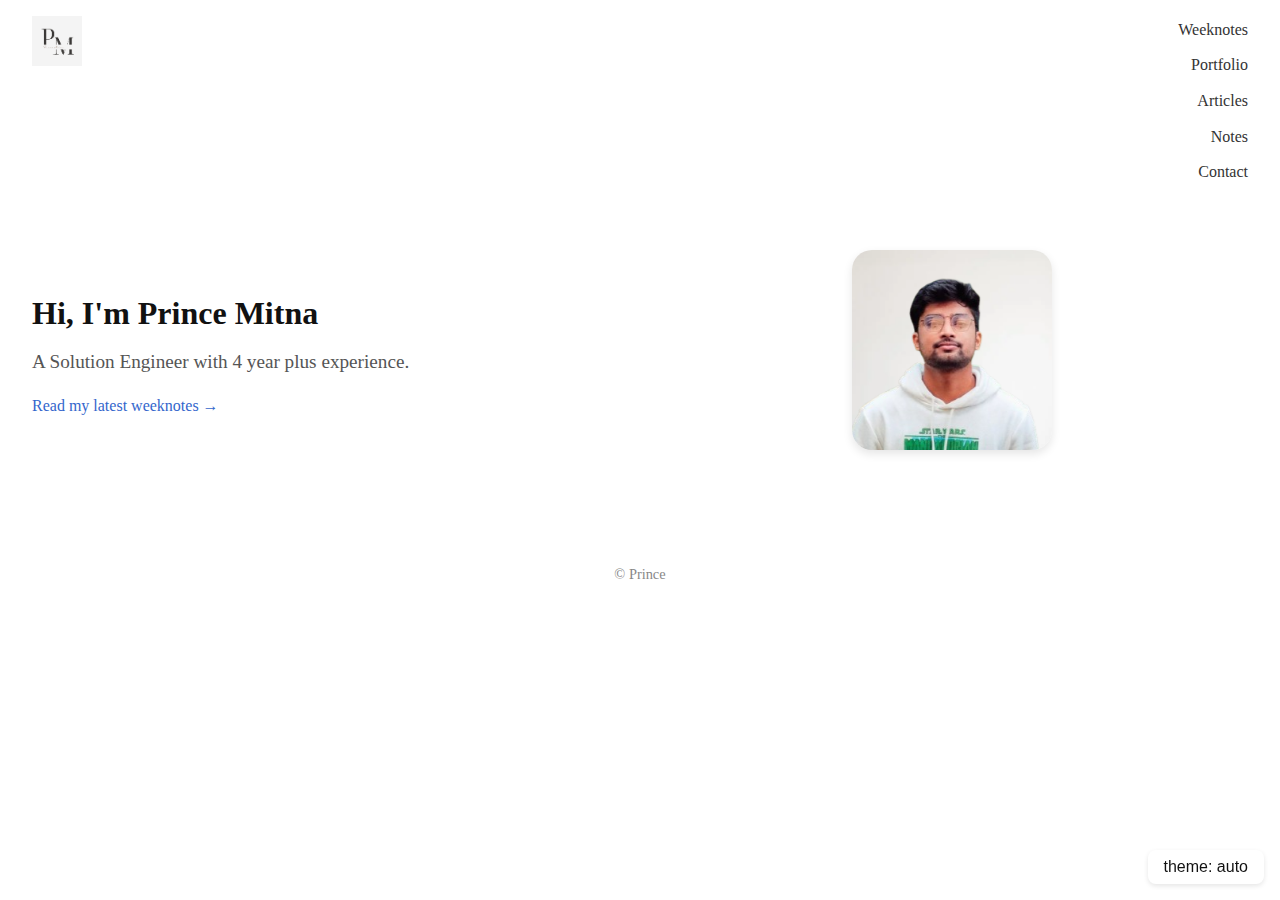
<file: index.html>
<!DOCTYPE html>
<html lang="en" data-theme="">
<head>
  <meta charset="UTF-8" />
  <meta name="viewport" content="width=device-width, initial-scale=1.0"/>
  <title>Minimal Portfolio</title>
  <link rel="stylesheet" href="style.css" />
</head>
<body>
  <header>
    <nav class="navbar">
      <div class="logo">
        <img src="images/mylogo.png" alt="Logo" />
      </div>
      <div class="menu">
        <a href="#">Weeknotes</a>
        <a href="#">Portfolio</a>
        <a href="#">Articles</a>
        <a href="#">Notes</a>
        <a href="#">Contact</a>
      </div>
    </nav>
  </header>

  <main class="main-grid">
    <div class="content">
      <h1>Hi, I'm Prince Mitna</h1>
      <p class="intro">A Solution Engineer with 4 year plus experience.</p>
      <p><a href="#" class="link">Read my latest weeknotes →</a></p>
    </div>
    <div class="image">
      <img src="images/mypic.png" alt="Your photo" class="avatar" />
    </div>
  </main>

  <footer>
    &copy; <span id="year"></span> Prince
  </footer>

  <button id="theme-toggle">theme: auto</button>

  <script>
      const prefersDark = window.matchMedia('(prefers-color-scheme: dark)').matches;
      const html = document.documentElement;
      const toggleBtn = document.getElementById('theme-toggle');

      // Determine and apply saved theme or auto-detect
      let savedTheme = localStorage.getItem('theme');
      if (!savedTheme || savedTheme === 'auto') {
        savedTheme = prefersDark ? 'dark' : 'light';
      }
      html.setAttribute('data-theme', savedTheme);
      toggleBtn.textContent = `theme: ${localStorage.getItem('theme') || 'auto'}`;

      // Toggle theme in a cycle: auto → light → dark → auto
      toggleBtn.onclick = () => {
        const current = localStorage.getItem('theme') || 'auto';
        let next;

        if (current === 'auto') {
          next = 'light';
        } else if (current === 'light') {
          next = 'dark';
        } else {
          next = 'auto';
        }

        // Save the theme and apply it
        localStorage.setItem('theme', next);
        toggleBtn.textContent = `theme: ${next}`;

        if (next === 'auto') {
          html.setAttribute('data-theme', prefersDark ? 'dark' : 'light');
        } else {
          html.setAttribute('data-theme', next);
        }
      };
  </script>
</body>
</html>
</file>
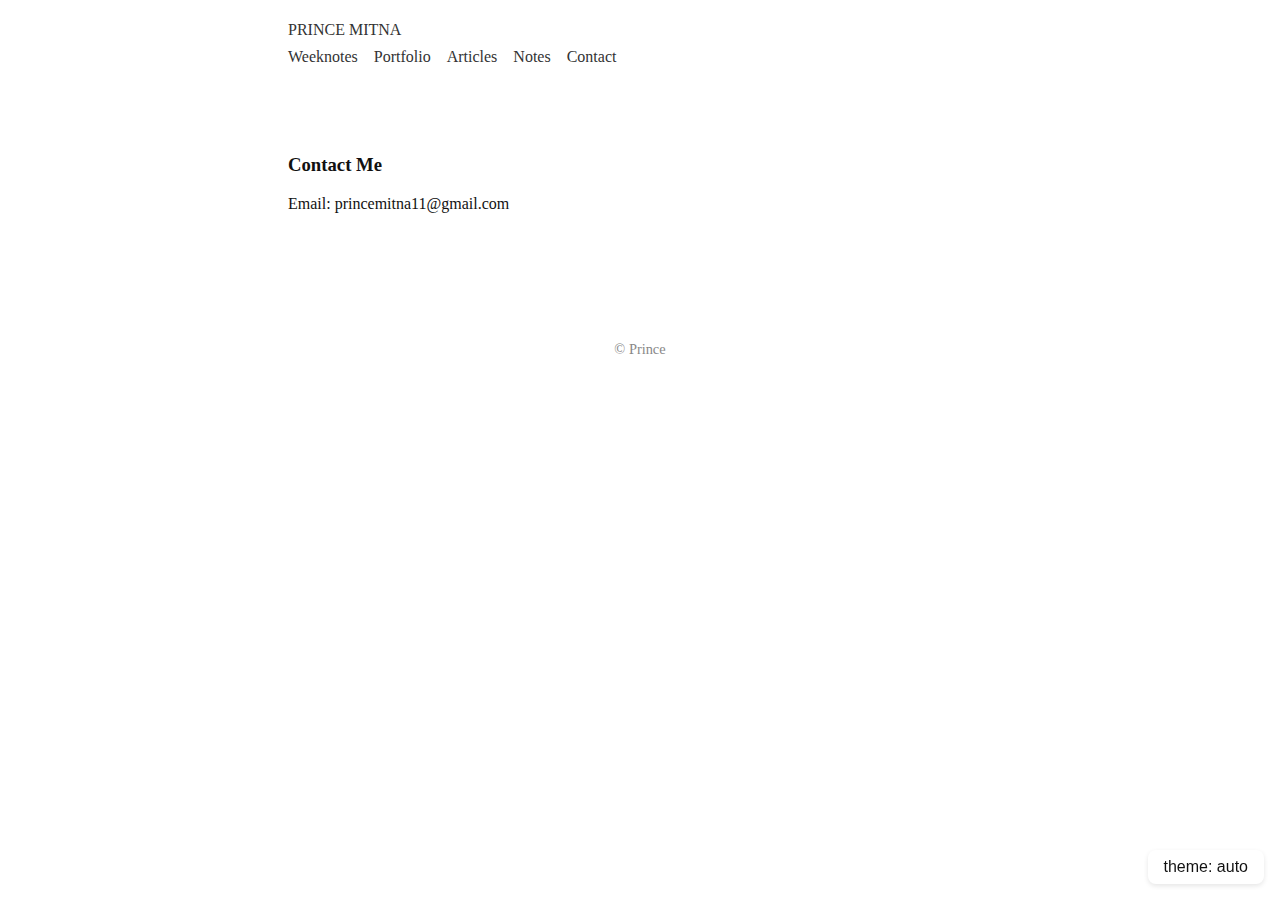
<file: contact.html>
<!DOCTYPE html>
<html lang="en" data-theme="">
<head>
  <meta charset="UTF-8" />
  <meta name="viewport" content="width=device-width, initial-scale=1.0"/>
  <title>PRINCE MITNA</title>
  <link rel="stylesheet" href="css/style.css" />
</head>
<body>
  <header>
    <nav class="navbar">
      <div class="logo">
        <a href="index.html">PRINCE MITNA</a>
      </div>
      <div class="menu">
        <a href="weeknotes.html">Weeknotes</a>
        <a href="#">Portfolio</a>
        <a href="#">Articles</a>
        <a href="#">Notes</a>
        <a href="contact.html">Contact</a>
      </div>
    </nav>
  </header>

  <main class="main-grid">
    <div class="content">
      <h3>Contact Me</h3>
      <p>Email: princemitna11@gmail.com</p>
    </div>
  </main>

  <footer>
    &copy; <span id="year"></span> Prince
  </footer>

  <button id="theme-toggle">theme: auto</button>

  <script src="js/script.js"></script>

</body>
</html>
</file>
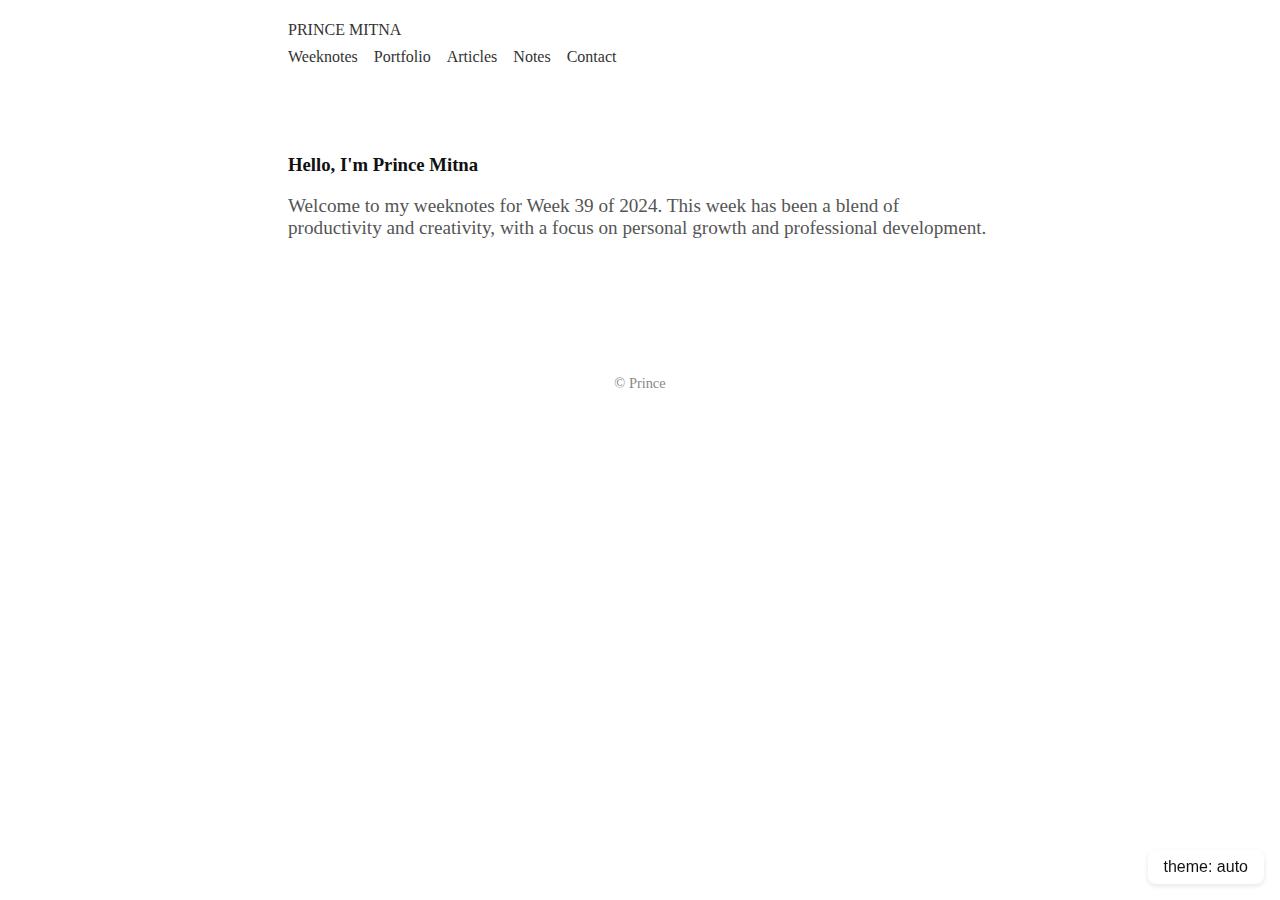
<file: weeknotes/week39.html>
<!DOCTYPE html>
<html lang="en" data-theme="">
<head>
  <meta charset="UTF-8" />
  <meta name="viewport" content="width=device-width, initial-scale=1.0"/>
  <title>PRINCE MITNA</title>
  <link rel="stylesheet" href="../css/weeknotes.css" />
</head>
<body>
  <header>
    <nav class="navbar">
      <div class="logo">
        <a href="../index.html">PRINCE MITNA</a>
      </div>
      <div class="menu">
        <a href="../weeknotes.html">Weeknotes</a>
        <a href="#">Portfolio</a>
        <a href="#">Articles</a>
        <a href="#">Notes</a>
        <a href="../contact.html">Contact</a>
      </div>
    </nav>
  </header>

  <main class="main-grid">
    <div class="content">
      <h3>Hello, I'm Prince Mitna</h3>
      <p class="intro">Welcome to my weeknotes for Week 39 of 2024. This week has been a blend of productivity and creativity, with a focus on personal growth and professional development.</p>
    </div>
  </main>

  <footer>
    &copy; <span id="year"></span> Prince
  </footer>

  <button id="theme-toggle">theme: auto</button>

  <script src="../js/script.js"></script>

</body>
</html>
</file>
<file: style.css>
/* Base Styles */
body {
  margin: 0;
  padding: 0;
  font-family: Georgia, serif;
  background-color: #fff;
  color: #111;
}

header {
  padding: 1rem 2rem;
}

.navbar {
  display: flex;
  justify-content: space-between;
  align-items: flex-start;
  flex-wrap: wrap;
}

.logo img {
  height: 50px;
}

.menu {
  display: flex;
  flex-direction: column;
  align-items: flex-end;
  gap: 0.5rem;
}

.menu a {
  text-decoration: none;
  color: #333;
  font-weight: 500;
  padding: 0.3rem 0;
}

/* Main two-column layout */
.main-grid {
  display: grid;
  grid-template-columns: 1fr 1fr;
  gap: 2rem;
  align-items: center;
  padding: 3rem 2rem;
  text-align: left;
}

.content h1 {
  font-size: 2rem;
  margin-bottom: 0.5rem;
}

.intro {
  font-size: 1.2rem;
  color: #555;
  margin-bottom: 1.5rem;
}

.link {
  color: #3366cc;
  text-decoration: none;
}

.image {
  text-align: center;
}

.avatar {
  width: 200px;
  height: 200px;
  border-radius: 20px; /* Rounded edges but not fully circular */
  object-fit: cover;
  box-shadow: 0 4px 10px rgba(0, 0, 0, 0.1); /* Optional: for a nice soft shadow */
}

/* Footer */
footer {
  margin-top: 4rem;
  text-align: center;
  font-size: 0.9rem;
  color: #888;
  padding-bottom: 3rem;
}

/* Theme Toggle Button */
#theme-toggle {
  position: fixed;
  bottom: 1rem;
  right: 1rem;
  background-color: #fff; /* Default: light mode background */
  color: inherit;
  font-size: 1rem;
  padding: 0.5rem 1rem;
  border: none;
  border-radius: 8px;
  cursor: pointer;
  box-shadow: 0 2px 5px rgba(0,0,0,0.1);
  transition: background-color 0.3s, box-shadow 0.3s;
}

/* Dark theme override */
html[data-theme='dark'] #theme-toggle {
  background-color: #111; /* Matches dark background */
  box-shadow: 0 2px 5px rgba(255,255,255,0.05);
}

/* Dark Theme */
html[data-theme='dark'] body {
  background-color: #111;
  color: #eee;
}

html[data-theme='dark'] .menu a {
  color: #ccc;
}

html[data-theme='dark'] .intro {
  color: #aaa;
}

html[data-theme='dark'] .link {
  color: #66aaff;
}

html[data-theme='dark'] footer {
  color: #666;
}

html[data-theme='dark'] #theme-toggle {
  background: #222;
  color: #fff;
}

html[data-theme='dark'] #theme-toggle:hover {
  background: #333;
}
</file>
<file: css/style.css>
/* Base Styles */
body {
  margin: 0;
  padding: 0;
  font-family: Georgia, serif;
  background-color: #fff;
  color: #111;
  max-width: 60%;
  margin: 0 auto;
}

header {
  padding: 1rem 2rem;
}

.navbar {
  display: flex;
  flex-direction: column;
  align-items: flex-start;
}

.logo {
  display: flex;
  align-items: center;
  gap: 0.5rem;
  margin-right: 2rem;
  
}

.logo a {
  text-decoration: none;
  color: #333;
  font-weight: 500;
  padding: 0.3rem 0;
}

.menu {
  display: flex;
  flex-direction: row;
  align-items: center;
  gap: 1rem;
}

.menu a {
  text-decoration: none;
  color: #333;
  font-weight: 500;
  padding: 0.3rem 0;
}

/* Main two-column layout */
.main-grid {
  display: grid;
  grid-template-columns: 1fr 1fr;
  gap: 2rem;
  align-items: center;
  padding: 3rem 2rem;
  text-align: left;
}

.content h1 {
  font-size: 2rem;
  margin-bottom: 0.5rem;
}

.intro {
  font-size: 1.2rem;
  color: #555;
  margin-bottom: 1.5rem;
}

.link {
  color: #3366cc;
  text-decoration: none;
}

.image {
  text-align: center;
}

.avatar {
  width: 200px;
  height: 200px;
  border-radius: 20px; /* Rounded edges but not fully circular */
  object-fit: cover;
  box-shadow: 0 4px 10px rgba(0, 0, 0, 0.1); /* Optional: for a nice soft shadow */
}

/* Footer */
footer {
  margin-top: 4rem;
  text-align: center;
  font-size: 0.9rem;
  color: #888;
  padding-bottom: 3rem;
}

/* Theme Toggle Button */
#theme-toggle {
  position: fixed;
  bottom: 1rem;
  right: 1rem;
  background-color: #fff; /* Default: light mode background */
  color: inherit;
  font-size: 1rem;
  padding: 0.5rem 1rem;
  border: none;
  border-radius: 8px;
  cursor: pointer;
  box-shadow: 0 2px 5px rgba(0,0,0,0.1);
  transition: background-color 0.3s, box-shadow 0.3s;
}

/* Dark theme override */
html[data-theme='dark'] #theme-toggle {
  background-color: #111; /* Matches dark background */
  box-shadow: 0 2px 5px rgba(255,255,255,0.05);
}

/* Dark Theme */
html[data-theme='dark'] body {
  background-color: #111;
  color: #eee;
}

html[data-theme='dark'] .menu a {
  color: #ccc;
}

html[data-theme='dark'] .logo a {
  color: #ccc;
}

html[data-theme='dark'] .intro {
  color: #aaa;
}

html[data-theme='dark'] .link {
  color: #66aaff;
}

html[data-theme='dark'] footer {
  color: #666;
}

html[data-theme='dark'] #theme-toggle {
  background: #222;
  color: #fff;
}

html[data-theme='dark'] #theme-toggle:hover {
  background: #333;
}

/* Weeknotes Styles */
.weeknotes {
  list-style: none;
  padding: 0;
  margin: 1rem 0;
}

.weeknotes li {
  margin-bottom: 0.8rem;
  font-size: 1rem;
}

.weeknotes li strong {
  color: #ccc;;
  font-weight: 600;
}
</file>
<file: css/weeknotes.css>
/* Base Styles */
body {
  margin: 0;
  padding: 0;
  font-family: Georgia, serif;
  background-color: #fff;
  color: #111;
  max-width: 60%;
  margin: 0 auto;
}

header {
  padding: 1rem 2rem;
}

.navbar {
  display: flex;
  flex-direction: column;
  align-items: flex-start;
}

.logo {
  display: flex;
  align-items: center;
  gap: 0.5rem;
  margin-right: 2rem;

}

.logo a {
  text-decoration: none;
  color: #333;
  font-weight: 500;
  padding: 0.3rem 0;
}

.menu {
  display: flex;
  flex-direction: row;
  align-items: center;
  gap: 1rem;
}

.menu a {
  text-decoration: none;
  color: #333;
  font-weight: 500;
  padding: 0.3rem 0;
}

/* Main two-column layout */
.main-grid {
  display: grid;
  align-items: center;
  padding: 3rem 2rem;
  text-align: left;
}

.intro {
  font-size: 1.2rem;
  color: #555;
  margin-bottom: 1.5rem;
}

ul {
  list-style-type: none;  /* removes bullets */
}

li {
  padding: 2px 0;         /* optional spacing between items */
}

/* Footer */
footer {
  margin-top: 4rem;
  text-align: center;
  font-size: 0.9rem;
  color: #888;
  padding-bottom: 3rem;
}

/* Theme Toggle Button */
#theme-toggle {
  position: fixed;
  bottom: 1rem;
  right: 1rem;
  background-color: #fff; /* Default: light mode background */
  color: inherit;
  font-size: 1rem;
  padding: 0.5rem 1rem;
  border: none;
  border-radius: 8px;
  cursor: pointer;
  box-shadow: 0 2px 5px rgba(0,0,0,0.1);
  transition: background-color 0.3s, box-shadow 0.3s;
}

/* Dark theme override */
html[data-theme='dark'] #theme-toggle {
  background-color: #111; /* Matches dark background */
  box-shadow: 0 2px 5px rgba(255,255,255,0.05);
}

/* Dark Theme */
html[data-theme='dark'] body {
  background-color: #111;
  color: #eee;
}

html[data-theme='dark'] .menu a {
  color: #ccc;
}

html[data-theme='dark'] .logo a {
  color: #ccc;
}

html[data-theme='dark'] .intro {
  color: #aaa;
}

html[data-theme='dark'] .link {
  color: #66aaff;
}

html[data-theme='dark'] footer {
  color: #666;
}

html[data-theme='dark'] #theme-toggle {
  background: #222;
  color: #fff;
}

html[data-theme='dark'] #theme-toggle:hover {
  background: #333;
}

.dot-line {
  list-style: none;
  font-family: monospace; /* keeps dots aligned */
  font-size: 16px;
}

.dot-line li {
  display: flex;
  justify-content: space-between; /* left and right text */
}
</file>
